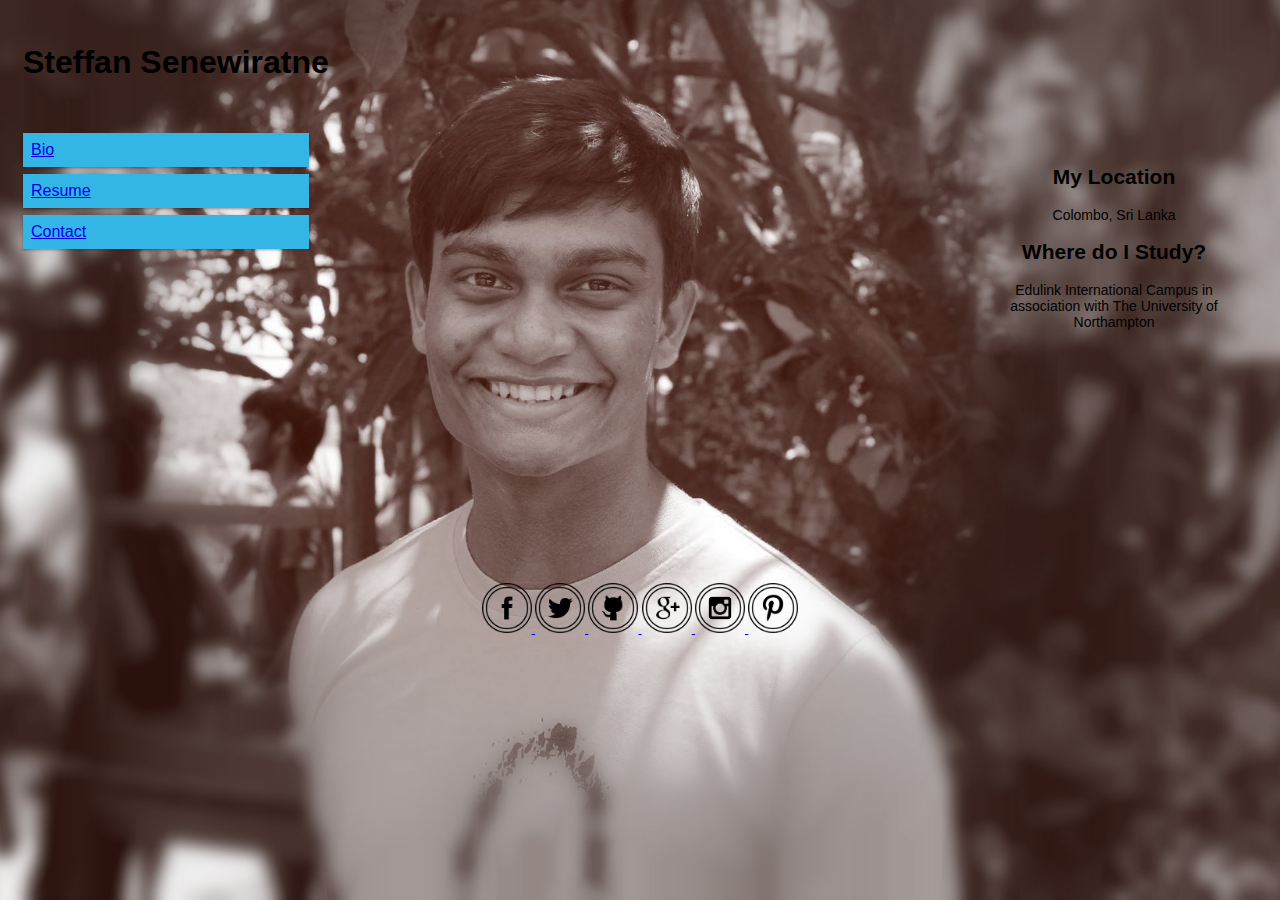
<file: index.html>
<!--Steffan Senewiratne Bcs1620592f-->

<!DOCTYPE html>
<html>
<head>
<title>Home</title>
<link rel= "stylesheet" type="text/css" href="./css/web.css">
<link href="https://fonts.googleapis.com/css?family=Nunito" rel="stylesheet">
<meta name="viewport" content="width=device-width, initial-scale=1.0">
</head>
<body>
<div class="header">
<h1>Steffan Senewiratne</h1>
</div>

<div class="row">
<div class="heightbar">
<div class="col-3 menu">
<ul>
<li><a href="Bio.html">Bio</a></li>
<li><a href="Resume.html">Resume</a></li>
<li><a href="Contact.html">Contact</a></li>
</ul>
</div>

<div class="col-6">
</div>
<div class="col-3 right">
<div class="aside">
<h2>My Location</h2>
<p>Colombo, Sri Lanka</p>
<h2>Where do I Study?</h2>
<p>Edulink International Campus in association with The University of Northampton</p>		   
</div>
</div>
</div>
</div>		
<div class="row">	
<div class="footer" >
<div id ="icons" class="col-12">
	<a href="https://www.facebook.com/Steffansenewiratne"> <img src ="./image/fb2.png" alt="facebook"> </a>  	
	<a href="https://twitter.com/steffanas"> <img src ="./image/twitter2.png" alt="twitter"> </a>
	<a href="https://github.com/steffanas"> <img src ="./image/git2.png" alt="github">  </a>  
	<a href="https://plus.google.com/u/0/110038558163664638020"> <img src ="./image/gplus2.png" alt="gplus"> </a>
	<a href="https://www.instagram.com/steffanas/?hl=en"> <img src ="./image/insta2.png" alt="insta">  </a> 
	<a href="https://www.pinterest.com/steffansenewira/"> <img src ="./image/pin2.png" alt="pin">  </a>  	

</div>
</div>
</div>
</body>
</html>
</file>
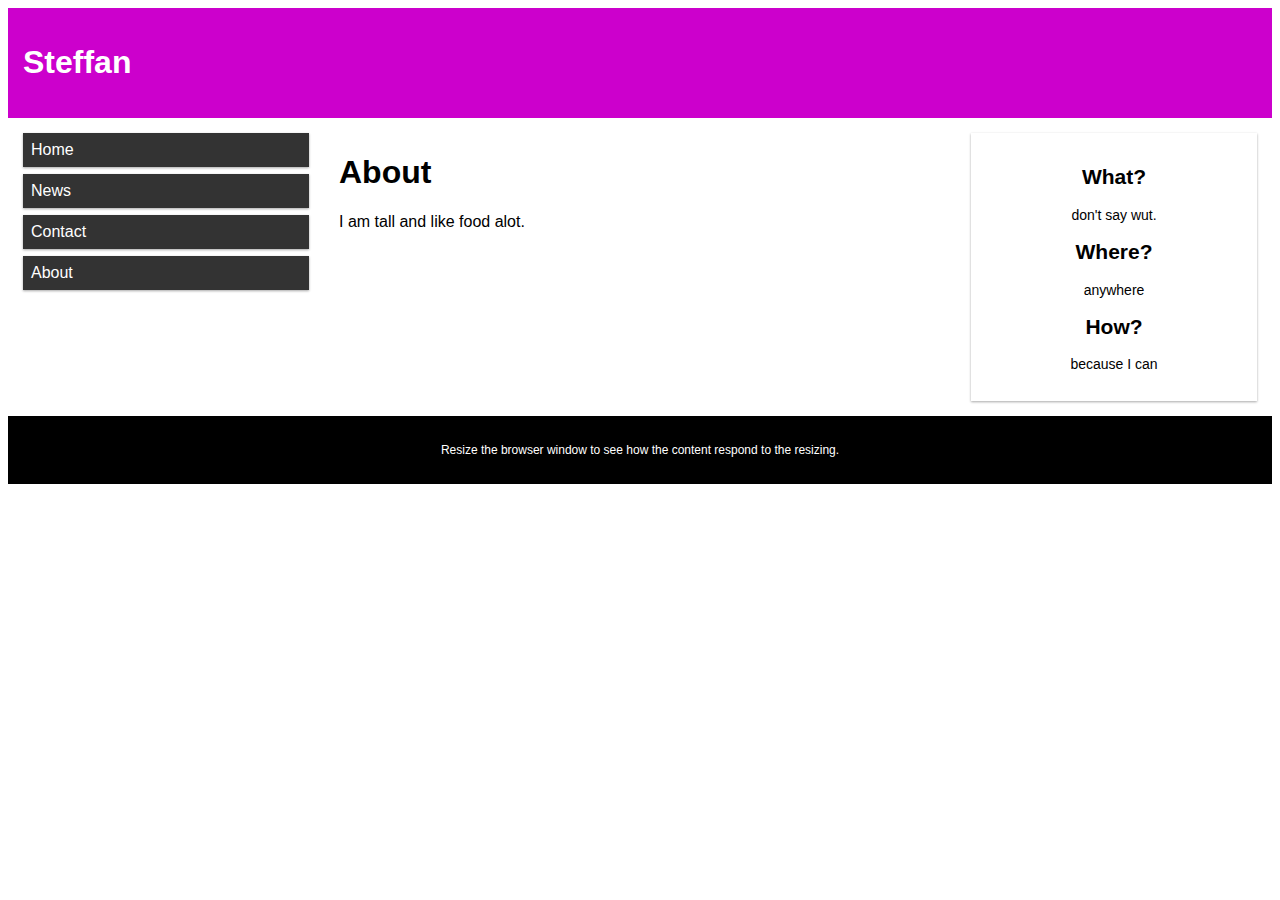
<file: col.html>
<!DOCTYPE html>
<html>
<head>
<meta name="viewport" content="width=device-width, initial-scale=1.0">
<style>
* {
    box-sizing: border-box;
}
.row::after {
    content: "";
    clear: both;
    display: block;
}
[class*="col-"] {
    float: left;
    padding: 15px;
}
html {
    font-family: "Lucida Sans", sans-serif;
}
.header {
    background-color:  #cc00cc;
    color: #ffffff;
    padding: 15px;
}
.menu ul {
    list-style-type: none;
    margin: 0;
    padding: 0;
}
.menu li {
    padding: 8px;
    margin-bottom: 7px;
    background-color : #333333;
    color: #ffffff;
    box-shadow: 0 1px 3px rgba(0,0,0,0.12), 0 1px 2px rgba(0,0,0,0.24);
}
.menu li:hover {
    background-color:  #000000;
}
.aside {
    background-color: #ffffff;
    padding: 15px;
    color: #000000;
    text-align: center;
    font-size: 14px;
    box-shadow: 0 1px 3px rgba(0,0,0,0.12), 0 1px 2px rgba(0,0,0,0.24);
}
.footer {
    background-color: #000000;
    color: #ffffff;
    text-align: center;
    font-size: 12px;
    padding: 15px;
}
/* For desktop: */
.col-1 {width: 8.33%;}
.col-2 {width: 16.66%;}
.col-3 {width: 25%;}
.col-4 {width: 33.33%;}
.col-5 {width: 41.66%;}
.col-6 {width: 50%;}
.col-7 {width: 58.33%;}
.col-8 {width: 66.66%;}
.col-9 {width: 75%;}
.col-10 {width: 83.33%;}
.col-11 {width: 91.66%;}
.col-12 {width: 100%;}

@media only screen and (max-width: 768px) {
    /* For mobile phones: */
    [class*="col-"] {
        width: 100%;
    }
}
</style>
</head>
<body>

<div class="header">
<h1>Steffan</h1>
</div>

<div class="row">

<div class="col-3 menu">
<ul>
<li>Home</li>
<li>News</li>
<li>Contact</li>
<li>About</li>
</ul>
</div>

<div class="col-6">
<h1>About</h1>
<p>I am tall and like food alot.</p>
</div>
<div class="col-3 right">
<div class="aside">
<h2>What?</h2>
<p>don't say wut.</p>
<h2>Where?</h2>
<p>anywhere</p>
<h2>How?</h2>
<p>because I can</p>
</div>
</div>

</div>

<div class="footer">
<p>Resize the browser window to see how the content respond to the resizing.</p>
</div>

</body>
</html>
</file>
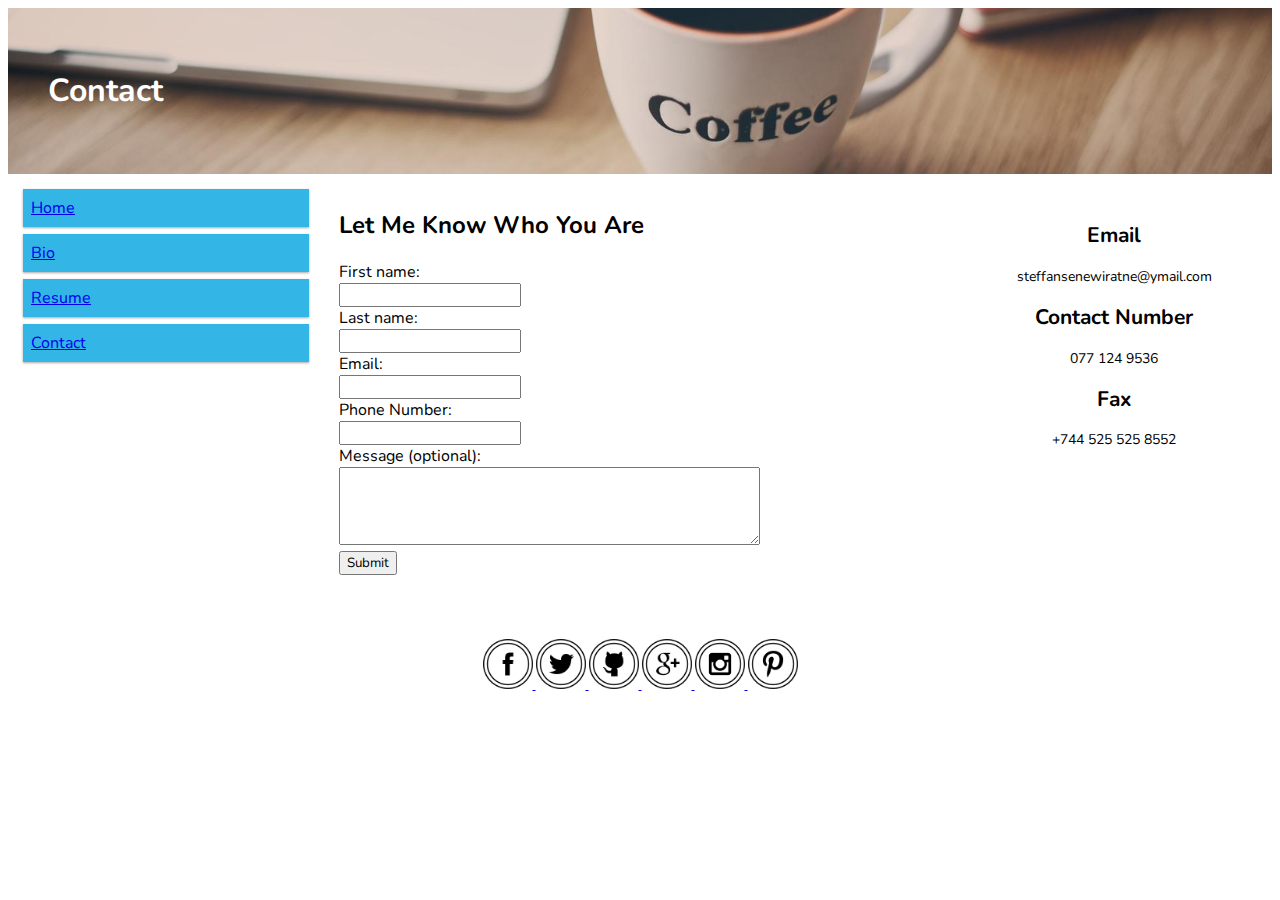
<file: Contact.html>
<!--Steffan Senewiratne Bcs1620592f-->

<!DOCTYPE html>
<html>
<head>
<title>Home</title>
<link rel= "stylesheet" type="text/css" href="./css/background.css">
<link href="https://fonts.googleapis.com/css?family=Nunito" rel="stylesheet">
<meta name="viewport" content="width=device-width, initial-scale=1.0">
</head>
<body>

<div class="header">
<h1>Contact</h1>
</div>

<div class="row">
<div class="heightbar">
<div class="col-3 menu">
<ul>
<li><a href="index.html">Home</a></li>
<li><a href="Bio.html">Bio</a></li>
<li><a href="Resume.html">Resume</a></li>
<li><a href="Contact.html">Contact</a></li>
</ul>
</div>

<div class="col-6">
<h2>Let Me Know Who You Are</h2>
<form action="Contact.html" id="form1">
  First name:<br>
  <input type="text" name="firstname" >
  <br>
  Last name:<br>
  <input type="text" name="lastname" >
  <br>
  Email:<br>
  <input type="email" name="email" >
  <br>
  Phone Number:<br>
  <input type="text" name="phone number" >
  <br>
  Message (optional):<br>
  <textarea rows="4" cols="50" name="message" form="form1"></textarea>
  <br>
  <input type="reset" onclick="alert('Thank you for your time, We will be in touch')" value="Submit">
</form>


</div>
<div class="col-3 right">
<div class="aside">
<h2>Email</h2>
<p>steffansenewiratne@ymail.com</p>
<h2>Contact Number</h2>
<p>077 124 9536</p>
<h2>Fax</h2>
<p>+744 525 525 8552</p>

</div>
</div>
</div>
</div>

<div class="row">	
<div class="footer" >
<div id ="icons" class="col-12">
	<a href="https://www.facebook.com/Steffansenewiratne"> <img src ="./image/fb2.png" alt="facebook"> </a>  	
	<a href="https://twitter.com/steffanas"> <img src ="./image/twitter2.png" alt="twitter"> </a>
	<a href="https://github.com/steffanas"> <img src ="./image/git2.png" alt="github">  </a>  
	<a href="https://plus.google.com/u/0/110038558163664638020"> <img src ="./image/gplus2.png" alt="gplus"> </a>
	<a href="https://www.instagram.com/steffanas/?hl=en"> <img src ="./image/insta2.png" alt="insta">  </a> 
	<a href="https://www.pinterest.com/steffansenewira/"> <img src ="./image/pin2.png" alt="pin">  </a>    	

</div>
</div>
</div>

</body>
</html>
</file>
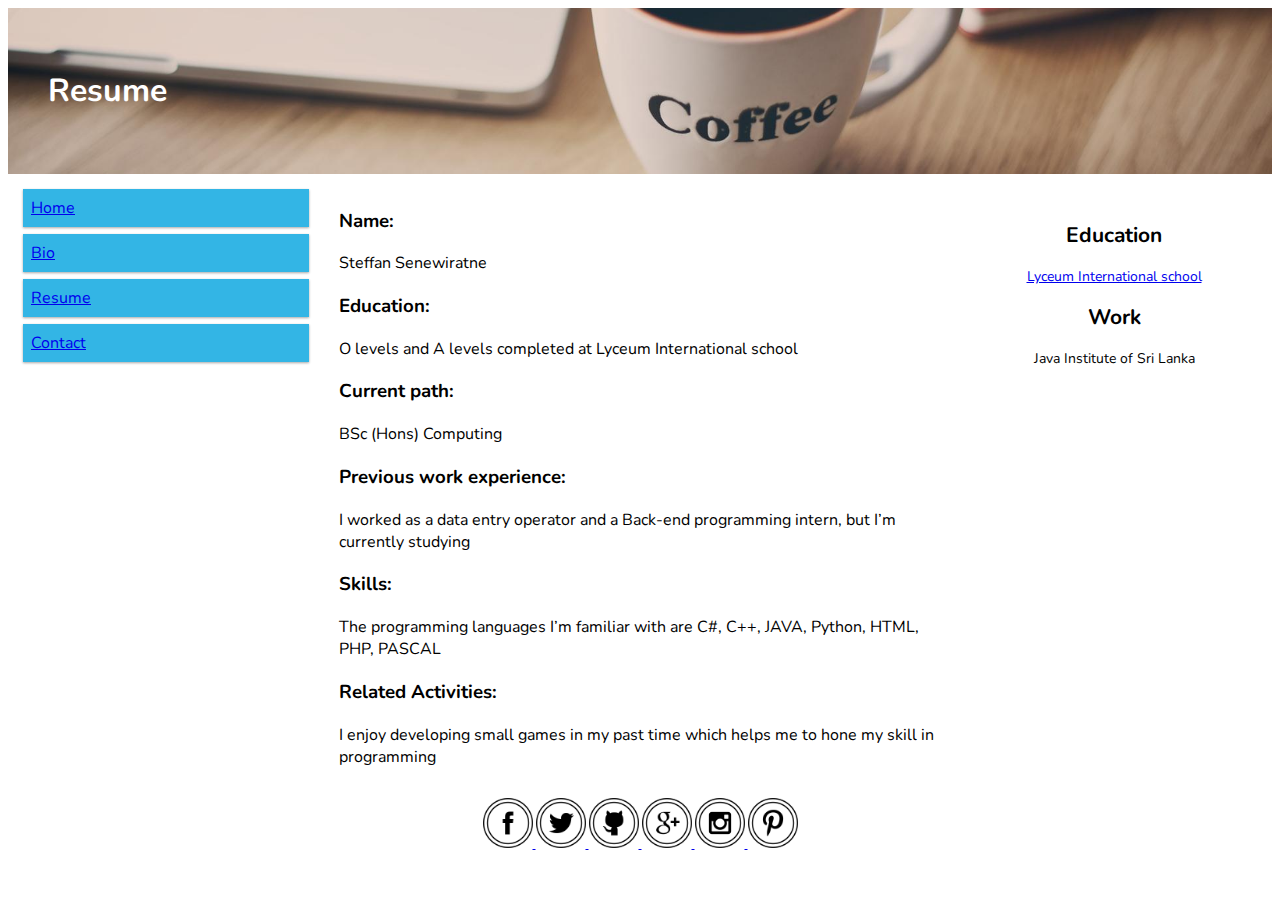
<file: Resume.html>
<!--Steffan Senewiratne Bcs1620592f-->

<!DOCTYPE html>
<html>
<head>
<title>Home</title>
<link rel= "stylesheet" type="text/css" href="./css/background.css">
<link href="https://fonts.googleapis.com/css?family=Nunito" rel="stylesheet">
<meta name="viewport" content="width=device-width, initial-scale=1.0">
</head>
<body>

<div class="header">
<h1>Resume</h1>
</div>

<div class="row">
<div class="heightbar">
<div class="col-3 menu">
<ul>
<li><a href="index.html">Home</a></li>
<li><a href="Bio.html">Bio</a></li>
<li><a href="Resume.html">Resume</a></li>
<li><a href="Contact.html">Contact</a></li>
</ul>
</div>

<div class="col-6">
<p><h3>Name:</h3> Steffan Senewiratne
<p><h3>Education:</h3> O levels and A levels completed at Lyceum International school
<p><h3>Current path:</h3> BSc (Hons) Computing
<p><h3>Previous work experience:</h3> I worked as a data entry operator and a Back-end programming intern, but I’m currently studying 
<p><h3>Skills:</h3> The programming languages I’m familiar with are C#, C++, JAVA, Python, HTML, PHP, PASCAL
<p><h3>Related Activities:</h3> I enjoy developing small games in my past time which helps me to hone my skill in programming
 
</div>
<div class="col-3 right">
<div class="aside">
<h2>Education</h2>
<p><a href="https://www.lyceum.lk/">Lyceum International school</a></p>

<h2>Work</h2>
<p>Java Institute of Sri Lanka</p>

</div>
</div>
</div>
</div>

<div class="row">	
<div class="footer" >
<div id ="icons" class="col-12">
	<a href="https://www.facebook.com/Steffansenewiratne"> <img src ="./image/fb2.png" alt="facebook"> </a>  	
	<a href="https://twitter.com/steffanas"> <img src ="./image/twitter2.png" alt="twitter"> </a>
	<a href="https://github.com/steffanas"> <img src ="./image/git2.png" alt="github">  </a>  
	<a href="https://plus.google.com/u/0/110038558163664638020"> <img src ="./image/gplus2.png" alt="gplus"> </a>
	<a href="https://www.instagram.com/steffanas/?hl=en"> <img src ="./image/insta2.png" alt="insta">  </a> 
	<a href="https://www.pinterest.com/steffansenewira/"> <img src ="./image/pin2.png" alt="pin">  </a> 	

</div>
</div>
</div>
</body>
</html>
</file>
<file: css/web.css>
* {
	font-family: 'Overpass Mono', monospace;
	font-family: 'Nunito', sans-serif;
	font-family: 'Source Sans Pro', sans-serif;
    box-sizing: border-box;
}
.row::after {
    content: "";
    clear: both;
    display: block;
}
[class*="col-"] {
    float: left;
    padding: 15px;
}
html {
    font-family: "Lucida Sans", sans-serif;
}
.header {
    padding: 15px;
	
}
.menu ul {
    list-style-type: none;
    margin: 0;
    padding: 0;
	
}
.heightbar
{
	height:450px;
}
.menu li {
    padding: 8px;
    margin-bottom: 7px;
    background-color: #33b5e5;
    color: #ffffff;
    box-shadow: 0 1px 3px rgba(0,0,0,0.12), 0 1px 2px rgba(0,0,0,0.24);
}
.menu li:hover {
    background-color: #0099cc;
}
.aside {
    padding: 15px;
    color: black;
    text-align: center;
    font-size: 14px;
    
}
.footer img{
	 width: 50px; 
	 height: 50px;
}
.footer {
    color: black;
    text-align: center;
    font-size: 12px;
	position:relative;
	bottom:0px;
	width:100%;
	right:0px;
}



/* For desktop: */
.col-1 {width: 8.33%;}
.col-2 {width: 16.66%;}
.col-3 {width: 25%;}
.col-4 {width: 33.33%;}
.col-5 {width: 41.66%;}
.col-6 {width: 50%;}
.col-7 {width: 58.33%;}
.col-8 {width: 66.66%;}
.col-9 {width: 75%;}
.col-10 {width: 83.33%;}
.col-11 {width: 91.66%;}
.col-12 {width: 100%;}

@media only screen and (max-width: 768px) {
    /* For mobile phones: */ 
    [class*="col-"] {
        width: 100%;
    }
}
 
body
{
background-image:url("../image/edit.jpg");
		background-repeat:no-repeat;
		background-position:center;
		background-attachment:fixed;
		background-size:cover;		
}
</file>
<file: css/background.css>
* {
	font-family: 'Nunito', sans-serif;
    box-sizing: border-box;
}
.row::after {
    content: "";
    clear: both;
    display: block;
}
[class*="col-"] {
    float: left;
    padding: 15px;
}
html {
    font-family: "Lucida Sans", sans-serif;
}
.header {
	background-image:url("../image/coffee.jpg");
	background-repeat:no-repeat;
	background-position:center;
	background-size:cover;
    color: white;
    padding: 40px;
	
}
.menu ul {
    list-style-type: none;
    margin: 0;
    padding: 0;
	
}
.menu li {
    padding: 8px;
    margin-bottom: 7px;
    background-color: #33b5e5;
    color: #ffffff;
    box-shadow: 0 1px 3px rgba(0,0,0,0.12), 0 1px 2px rgba(0,0,0,0.24);
}
.menu li:hover {
    background-color: #0099cc;
}
.aside {
    padding: 15px;
    color: black;
    text-align: center;
    font-size: 14px;
    
}
.aside img{ 
	width: 200px; 
	height: 250px;
}

.footer img {
	 width:50px; 
	 height:50px;
}
.footer {
    color: black;
    text-align: center;
    font-size: 12px;
	position:relative;
	bottom:0px;
	width:100%;
	right:0px;
}

/* For desktop: */
.col-1 {width: 8.33%;}
.col-2 {width: 16.66%;}
.col-3 {width: 25%;}
.col-4 {width: 33.33%;}
.col-5 {width: 41.66%;}
.col-6 {width: 50%;}
.col-7 {width: 58.33%;}
.col-8 {width: 66.66%;}
.col-9 {width: 75%;}
.col-10 {width: 83.33%;}
.col-11 {width: 91.66%;}
.col-12 {width: 100%;}

@media only screen and (max-width: 768px) {
    /* For mobile phones: */ 
    [class*="col-"] {
        width: 100%;
    }
}
 
.heightbar
{
	height:450px;
}
</file>
